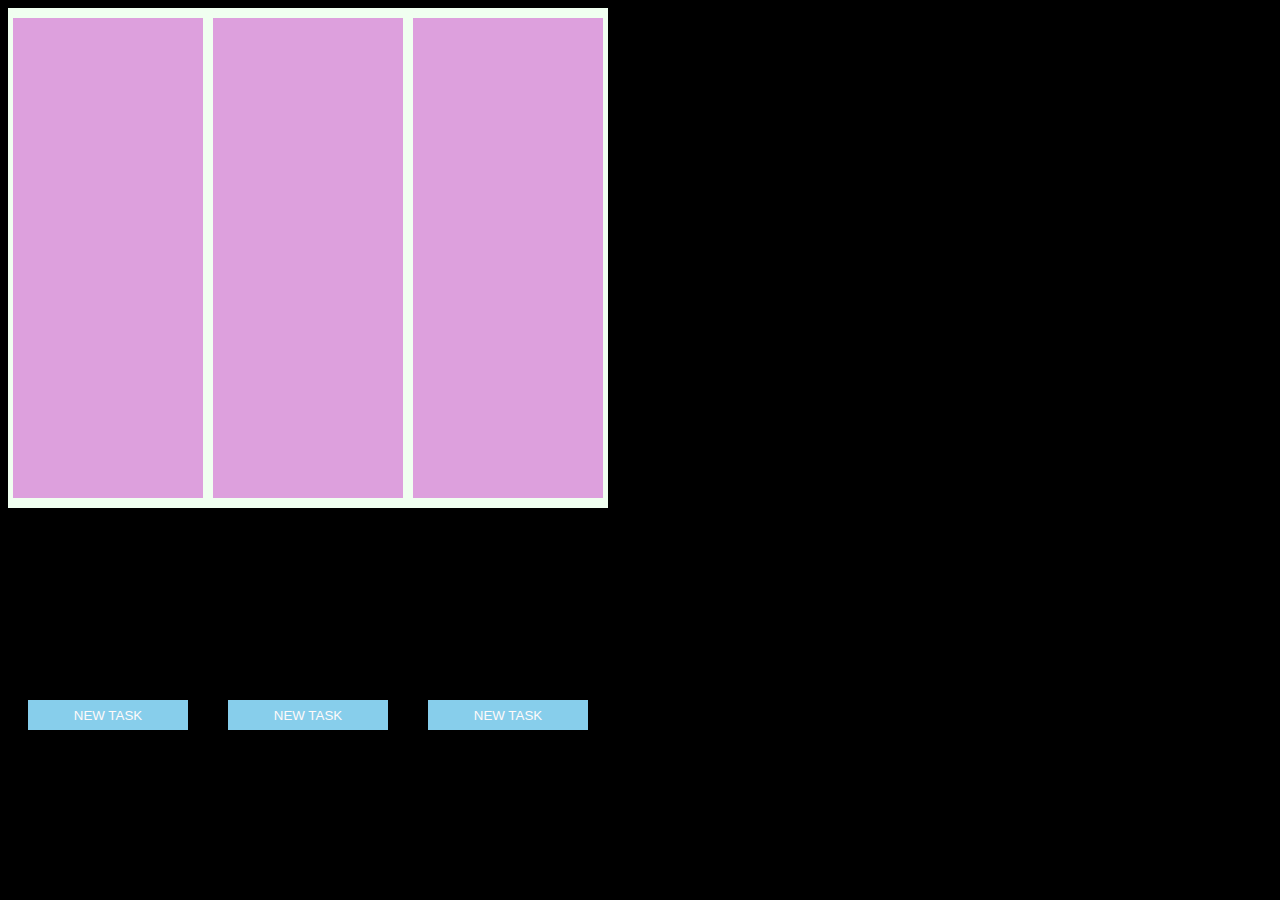
<file: index.html>
<!doctype html><html lang="en"><head><meta charset="UTF-8"><meta name="viewport" content="width=device-width,initial-scale=1"><meta http-equiv="X-UA-Compatible" content="ie=edge"><title>Document</title><link href="main.css" rel="stylesheet"></head><body><section class="trello"><div class="column column1"><button class="new">New task</button></div><div class="column column2"><button class="new">New task</button></div><div class="column column3"><button class="new">New task</button></div></section><script src="main.js"></script></body></html>
</file>
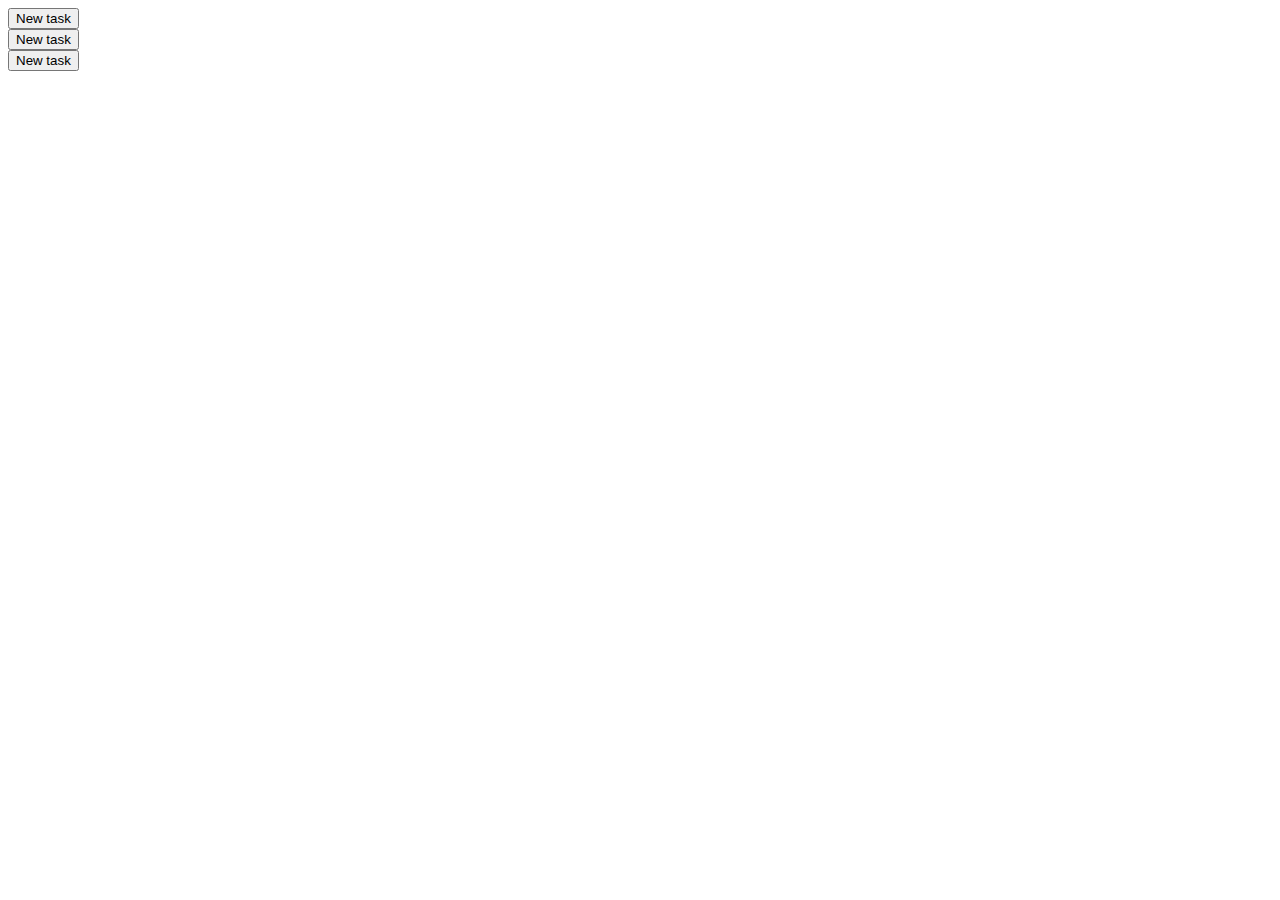
<file: src/index.html>
<!DOCTYPE html>
<html lang="en">
<head>
  <meta charset="UTF-8">
  <meta name="viewport" content="width=device-width, initial-scale=1.0">
  <meta http-equiv="X-UA-Compatible" content="ie=edge">
  <title>Document</title>
</head>
<body>
  <section class="trello">
    <div class="column column1">
      <button class="new">New task</button>
    </div>
    <div class="column column2">
      <button class="new">New task</button>
    </div>
    <div class="column column3">
      <button class="new">New task</button>
    </div>
  </section>
</body>
</html>
</file>
<file: main.css>
body{background-color:#000}.trello{display:flex;justify-content:space-around;align-items:center;width:600px;height:500px;background-color:#f0fff0}.column{width:190px;height:480px;background-color:plum}.column,.task{display:flex;align-items:center;flex-direction:column}.task{cursor:pointer;position:relative;width:160px;height:100px;margin-top:10px;background-color:#fff;border:2px solid khaki;border-radius:2px}.task.dragged{position:absolute;z-index:999;pointer-events:none}.taskinput{margin-top:4px;padding:2px;color:#fff;background-color:gold;border:none}.taskinput:focus{outline:none;color:grey;background-color:#fff;border:2px solid salmon;border-radius:2px}.cross{cursor:pointer;position:absolute;width:12px;height:18px;right:2px;top:2px;background-color:red;color:#fff5ee}.hidden{display:none}.new{cursor:pointer;position:absolute;text-transform:uppercase;bottom:170px;color:snow;background-color:#87ceeb;border:none;width:160px;height:30px}
</file>
